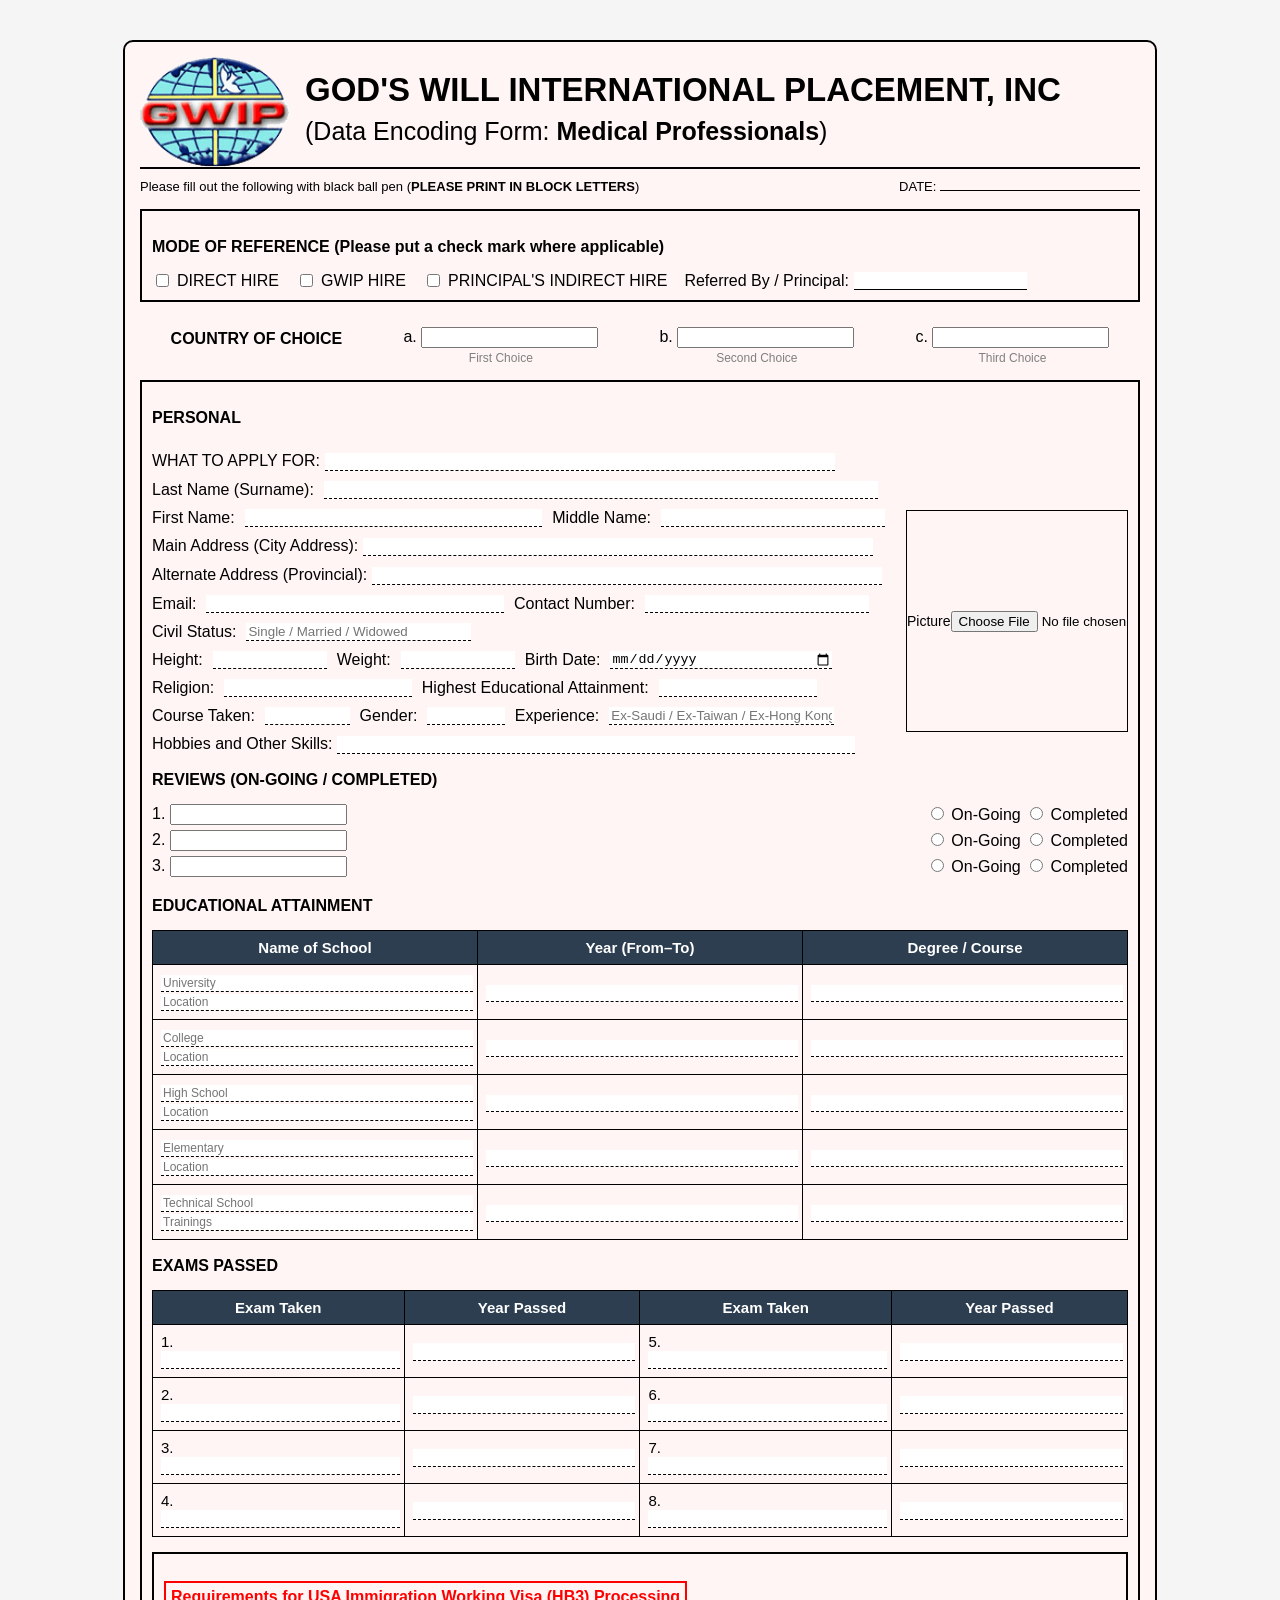
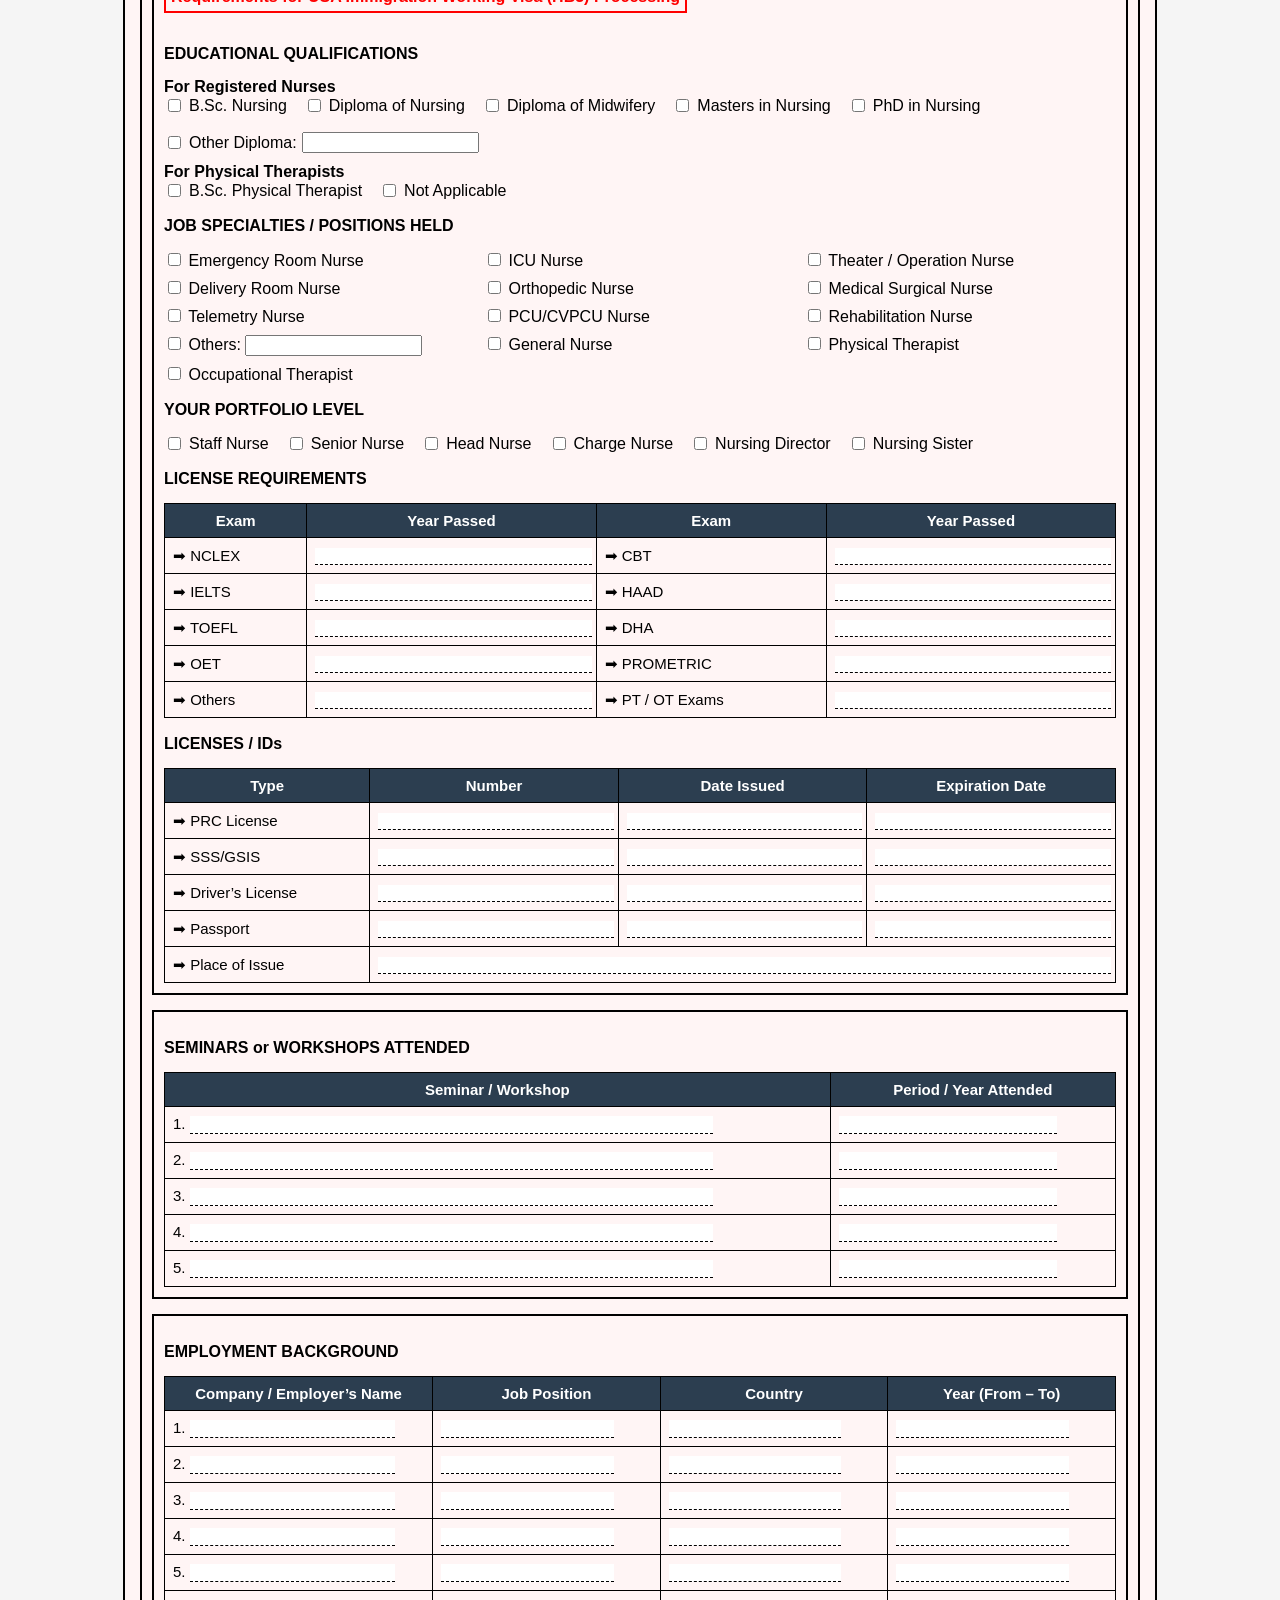
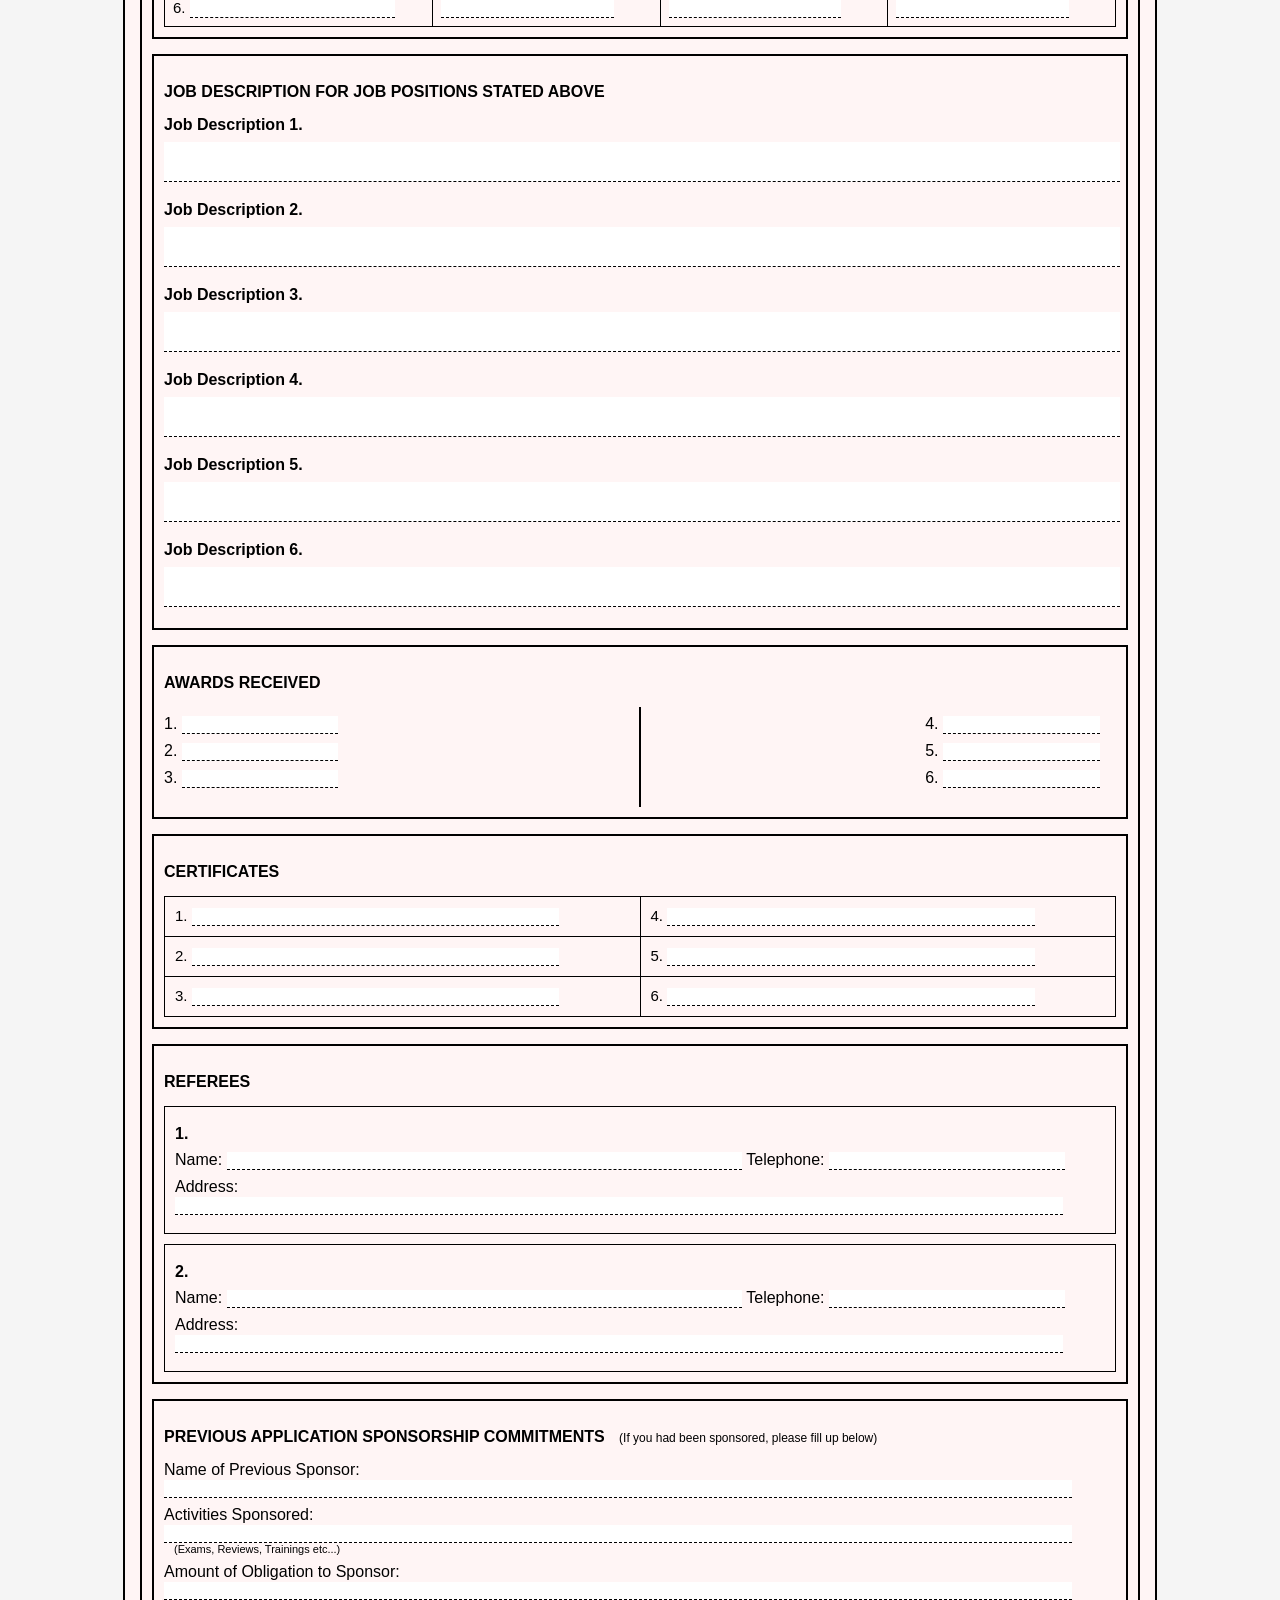
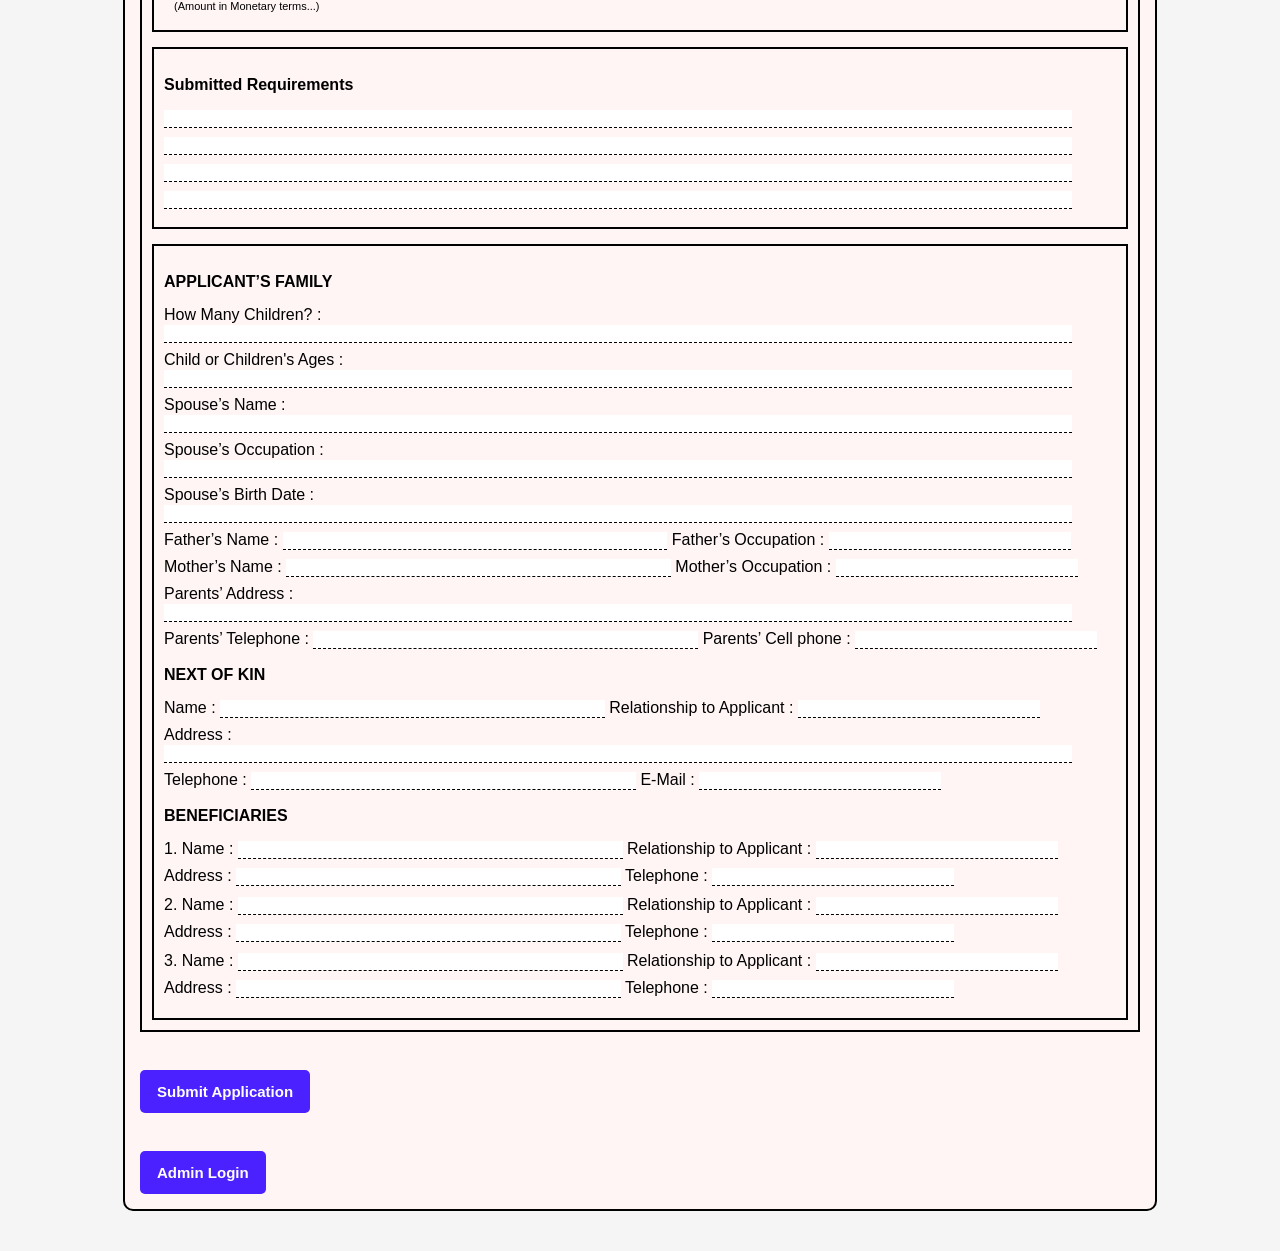
<file: index.html>
<!doctype html>
<html lang="en">
  <head>
    <meta charset="UTF-8" />
    <meta name="viewport" content="width=device-width, initial-scale=1.0" />
    <title>GWIP Form</title>
    <link rel="stylesheet" href="styles.css" />
  </head>
  <body>
    <div class="form-container">
      <div id="formSection">
        <form id="applicationForm" method="POST" enctype="multipart/form-data">
          <!-- ALL YOUR FORM CONTENT -->


          <!-- HEADER -->
          <div class="header">
            <img src="img/logo.gif" class="logo" alt="logo" />
            <div class="header-text">
              <h2>GOD'S WILL INTERNATIONAL PLACEMENT, INC</h2>
              <p>
                (Data Encoding Form: <strong>Medical Professionals</strong>)
              </p>
            </div>
          </div>

          <!-- SUB HEADER -->
          <div class="sub-header">
            <div>
              Please fill out the following with black ball pen (<strong
                >PLEASE PRINT IN BLOCK LETTERS</strong
              >)
            </div>
            <div>DATE: <span class="date"></span></div>
          </div>

          <!-- MODE OF REFERENCE -->
          <div class="section-box">
            <div class="section-title">
              MODE OF REFERENCE (Please put a check mark where applicable)
            </div>

            <div class="checkbox-group">
              <label
                ><input
                  type="checkbox"
                  name="modeOfReference[]"
                  value="direct"
                />
                DIRECT HIRE</label
              >
              <label
                ><input type="checkbox" name="modeOfReference[]" value="gwip" />
                GWIP HIRE</label
              >
              <label
                ><input
                  type="checkbox"
                  name="modeOfReference[]"
                  value="indirect"
                />
                PRINCIPAL'S INDIRECT HIRE</label
              >
              <label
                >Referred By / Principal:<input
                  type="text"
                  name="referredBy"
                  style="border: none; border-bottom: 1px solid #000"
                />
              </label>
            </div>
          </div>

          <!-- COUNTRY OF CHOICE -->
          <div class="country-choice">
            <strong>COUNTRY OF CHOICE</strong>
            <div class="input-box" data-label="First Choice">
              a.
              <input type="text" name="first_choice" />
            </div>
            <div class="input-box" data-label="Second Choice">
              b.
              <input type="text" name="second_choice" />
            </div>
            <div class="input-box" data-label="Third Choice">
              c.
              <input type="text" name="third_choice" />
            </div>
          </div>

          <!-- PERSONAL INFORMATION -->
          <div class="section-box">
            <div class="section-title">PERSONAL</div>
            <div class="personal-container">
              <!-- LEFT SIDE -->
              <div class="personal-left">
                <div class="form-group">
                  <label>WHAT TO APPLY FOR:</label>
                  <input
                    type="text"
                    class="line-input"
                    name="applyFor"
                    required
                  />
                </div>

                <div class="form-group inline-fields">
                  <label>Last Name (Surname):</label>
                  <input
                    type="text"
                    name="lastName"
                    style="width: 75%"
                    required
                  />

                  <label>First Name:</label>
                  <input
                    type="text"
                    name="firstName"
                    style="width: 40%"
                    required
                  />

                  <label>Middle Name:</label>
                  <input
                    type="text"
                    name="middleName"
                    style="width: 30%"
                    required
                  />
                </div>

                <div class="form-group">
                  <label>Main Address (City Address):</label>
                  <input
                    type="text"
                    name="mainAddress"
                    class="line-input"
                    required
                  />
                </div>

                <div class="form-group">
                  <label>Alternate Address (Provincial):</label>
                  <input
                    type="text"
                    name="alternateAddress"
                    class="line-input"
                    required
                  />
                </div>

                <div class="form-group inline-fields">
                  <label>Email:</label>
                  <input
                    type="email"
                    name="email"
                    style="width: 40%"
                    required
                  />

                  <label>Contact Number:</label>
                  <input
                    type="tel"
                    name="phone"
                    style="width: 30%"
                    pattern="[0-9]{10,15}"
                    required
                  />
                </div>

                <div class="form-group inline-fields">
                  <label>Civil Status:</label>
                  <input
                    type="text"
                    style="width: 30%"
                    placeholder="Single / Married / Widowed"
                    name="civilStatus"
                    required
                  />
                </div>

                <div class="form-group inline-fields">
                  <label>Height:</label>
                  <input
                    type="text"
                    name="height"
                    style="width: 15%"
                    required
                  />

                  <label>Weight:</label>
                  <input
                    type="text"
                    name="weight"
                    style="width: 15%"
                    required
                  />

                  <label>Birth Date:</label>
                  <input
                    type="date"
                    name="birthDate"
                    style="width: 30%"
                    required
                  />
                </div>

                <div class="form-group inline-fields">
                  <label>Religion:</label>
                  <input
                    type="text"
                    name="religion"
                    style="width: 25%"
                    required
                  />

                  <label>Highest Educational Attainment:</label>
                  <input
                    type="text"
                    name="highestEducational"
                    style="width: 21%"
                    required
                  />
                </div>

                <div class="form-group inline-fields">
                  <label>Course Taken:</label>
                  <input
                    type="text"
                    name="courseTaken"
                    style="width: 11%"
                    required
                  />

                  <label>Gender:</label>
                  <input
                    type="text"
                    name="gender"
                    style="width: 10%"
                    required
                  />

                  <label>Experience:</label>
                  <input
                    type="text"
                    name="experience"
                    style="width: 30%"
                    placeholder="Ex-Saudi / Ex-Taiwan / Ex-Hong Kong etc"
                    required
                  />
                </div>

                <div class="form-group">
                  <label>Hobbies and Other Skills:</label>
                  <input
                    type="text"
                    name="hobbies"
                    class="line-input"
                    style="width: 70%"
                    required
                  />
                </div>
              </div>

              <!-- RIGHT SIDE (PICTURE BOX) -->
              <div class="personal-right">
                Picture <br />
                <input type="file" name="photo" accept="image/*" required />
              </div>
            </div>

            <div class="section-title">REVIEWS (ON-GOING / COMPLETED)</div>

            <div class="review-row">
              <div>1. <input type="text" name="review1" /></div>
              <div>
                <label
                  ><input type="radio" name="review1_status" value="ongoing" />
                  On-Going</label
                >
                <label
                  ><input
                    type="radio"
                    name="review1_status"
                    value="completed"
                  />
                  Completed</label
                >
              </div>
            </div>

            <div class="review-row">
              <div>2. <input type="text" name="review2" /></div>
              <div>
                <label
                  ><input type="radio" name="review2_status" value="ongoing" />
                  On-Going</label
                >
                <label
                  ><input
                    type="radio"
                    name="review2_status"
                    value="completed"
                  />
                  Completed</label
                >
              </div>
            </div>

            <div class="review-row">
              <div>3. <input type="text" name="review3" /></div>
              <div>
                <label
                  ><input type="radio" name="review3_status" value="ongoing" />
                  On-Going</label
                >
                <label
                  ><input
                    type="radio"
                    name="review3_status"
                    value="completed"
                  />
                  Completed</label
                >
              </div>
            </div>

            <div class="section-education">EDUCATIONAL ATTAINMENT</div>

            <table>
              <tr>
                <th>Name of School</th>
                <th>Year (From–To)</th>
                <th>Degree / Course</th>
              </tr>

              <tr>
                <td>
                  <input
                    class="gap"
                    type="text"
                    name="university_name"
                    placeholder="University"
                  /><br />
                  <input
                    class="gap"
                    type="text"
                    name="university_location"
                    placeholder="Location"
                  />
                </td>
                <td>
                  <input class="gap" type="text" name="university_year" />
                </td>
                <td>
                  <input class="gap" type="text" name="university_course" />
                </td>
              </tr>

              <tr>
                <td>
                  <input
                    class="gap"
                    type="text"
                    name="college_name"
                    placeholder="College"
                  /><br />
                  <input
                    class="gap"
                    type="text"
                    name="college_location"
                    placeholder="Location"
                  />
                </td>
                <td><input class="gap" type="text" name="college_year" /></td>
                <td><input class="gap" type="text" name="college_course" /></td>
              </tr>

              <tr>
                <td>
                  <input
                    class="gap"
                    type="text"
                    name="highschool_name"
                    placeholder="High School"
                  /><br />
                  <input
                    class="gap"
                    type="text"
                    name="highschool_location"
                    placeholder="Location"
                  />
                </td>
                <td>
                  <input class="gap" type="text" name="highschool_year" />
                </td>
                <td>
                  <input class="gap" type="text" name="highschool_course" />
                </td>
              </tr>

              <tr>
                <td>
                  <input
                    class="gap"
                    type="text"
                    name="elementary_name"
                    placeholder="Elementary"
                  /><br />
                  <input
                    class="gap"
                    type="text"
                    name="elementary_location"
                    placeholder="Location"
                  />
                </td>
                <td>
                  <input class="gap" type="text" name="elementary_year" />
                </td>
                <td>
                  <input class="gap" type="text" name="elementary_course" />
                </td>
              </tr>

              <tr>
                <td>
                  <input
                    class="gap"
                    type="text"
                    name="technical_name"
                    placeholder="Technical School"
                  /><br />
                  <input
                    class="gap"
                    type="text"
                    name="technical_training"
                    placeholder="Trainings"
                  />
                </td>
                <td><input class="gap" type="text" name="technical_year" /></td>
                <td>
                  <input class="gap" type="text" name="technical_course" />
                </td>
              </tr>
            </table>

            <!-- EXAMS -->
            <div class="section-title">EXAMS PASSED</div>

            <table>
              <tr>
                <th>Exam Taken</th>
                <th>Year Passed</th>
                <th>Exam Taken</th>
                <th>Year Passed</th>
              </tr>

              <tr>
                <td>1.<input type="text" name="exam1" /></td>
                <td><input type="text" name="exam1_year" /></td>
                <td>5.<input type="text" name="exam5" /></td>
                <td><input type="text" name="exam5_year" /></td>
              </tr>

              <tr>
                <td>2.<input type="text" name="exam2" /></td>
                <td><input type="text" name="exam2_year" /></td>
                <td>6.<input type="text" name="exam6" /></td>
                <td><input type="text" name="exam6_year" /></td>
              </tr>

              <tr>
                <td>3.<input type="text" name="exam3" /></td>
                <td><input type="text" name="exam3_year" /></td>
                <td>7.<input type="text" name="exam7" /></td>
                <td><input type="text" name="exam7_year" /></td>
              </tr>

              <tr>
                <td>4.<input type="text" name="exam4" /></td>
                <td><input type="text" name="exam4_year" /></td>
                <td>8.<input type="text" name="exam8" /></td>
                <td><input type="text" name="exam8_year" /></td>
              </tr>
            </table>

            <!-- ================= PAGE 2 ================= -->

            <div class="section-box">
              <div class="section-title red-title">
                Requirements for USA Immigration Working Visa (HB3) Processing
              </div>

              <!-- EDUCATION -->
              <div class="section-title">EDUCATIONAL QUALIFICATIONS</div>

              <div class="sub-section">
                <strong>For Registered Nurses</strong>
                <div class="checkbox-group">
                  <label
                    ><input
                      type="checkbox"
                      name="nursing_qualification[]"
                      value="bsc"
                    />
                    B.Sc. Nursing</label
                  >
                  <label
                    ><input
                      type="checkbox"
                      name="nursing_qualification[]"
                      value="diploma_nursing"
                    />
                    Diploma of Nursing</label
                  >
                  <label
                    ><input
                      type="checkbox"
                      name="nursing_qualification[]"
                      value="midwifery"
                    />
                    Diploma of Midwifery</label
                  >
                  <label
                    ><input
                      type="checkbox"
                      name="nursing_qualification[]"
                      value="masters"
                    />
                    Masters in Nursing</label
                  >
                  <label
                    ><input
                      type="checkbox"
                      name="nursing_qualification[]"
                      value="phd"
                    />
                    PhD in Nursing</label
                  >
                  <label>
                    <input
                      type="checkbox"
                      name="nursing_qualification[]"
                      value="other"
                    />
                    Other Diploma:
                    <input type="text" name="nursing_other" />
                  </label>
                </div>
              </div>

              <div class="sub-section">
                <strong>For Physical Therapists</strong>
                <div class="checkbox-group">
                  <label
                    ><input
                      type="checkbox"
                      name="pt_qualification[]"
                      value="bsc_pt"
                    />
                    B.Sc. Physical Therapist</label
                  >
                  <label
                    ><input
                      type="checkbox"
                      name="pt_qualification[]"
                      value="na"
                    />
                    Not Applicable</label
                  >
                </div>
              </div>

              <!-- JOB SPECIALTIES -->
              <div class="section-title">JOB SPECIALTIES / POSITIONS HELD</div>
              <div class="checkbox-grid">
                <label
                  ><input type="checkbox" name="job_specialty[]" value="er" />
                  Emergency Room Nurse</label
                >
                <label
                  ><input type="checkbox" name="job_specialty[]" value="icu" />
                  ICU Nurse</label
                >
                <label
                  ><input
                    type="checkbox"
                    name="job_specialty[]"
                    value="theater"
                  />
                  Theater / Operation Nurse</label
                >
                <label
                  ><input
                    type="checkbox"
                    name="job_specialty[]"
                    value="delivery"
                  />
                  Delivery Room Nurse</label
                >
                <label
                  ><input
                    type="checkbox"
                    name="job_specialty[]"
                    value="ortho"
                  />
                  Orthopedic Nurse</label
                >

                <label
                  ><input
                    type="checkbox"
                    name="job_specialty[]"
                    value="med_surg"
                  />
                  Medical Surgical Nurse</label
                >
                <label
                  ><input
                    type="checkbox"
                    name="job_specialty[]"
                    value="telemetry"
                  />
                  Telemetry Nurse</label
                >
                <label
                  ><input type="checkbox" name="job_specialty[]" value="pcu" />
                  PCU/CVPCU Nurse</label
                >
                <label
                  ><input
                    type="checkbox"
                    name="job_specialty[]"
                    value="rehab"
                  />
                  Rehabilitation Nurse</label
                >

                <label>
                  <input
                    type="checkbox"
                    name="job_specialty[]"
                    value="others"
                  />
                  Others:
                  <input type="text" name="job_specialty_other" />
                </label>

                <label
                  ><input
                    type="checkbox"
                    name="job_specialty[]"
                    value="general"
                  />
                  General Nurse</label
                >
                <label
                  ><input type="checkbox" name="job_specialty[]" value="pt" />
                  Physical Therapist</label
                >
                <label
                  ><input type="checkbox" name="job_specialty[]" value="ot" />
                  Occupational Therapist</label
                >
              </div>

              <!-- PORTFOLIO -->
              <div class="section-title">YOUR PORTFOLIO LEVEL</div>
              <div class="checkbox-group">
                <label
                  ><input type="checkbox" name="portfolio[]" value="staff" />
                  Staff Nurse</label
                >
                <label
                  ><input type="checkbox" name="portfolio[]" value="senior" />
                  Senior Nurse</label
                >
                <label
                  ><input type="checkbox" name="portfolio[]" value="head" />
                  Head Nurse</label
                >
                <label
                  ><input type="checkbox" name="portfolio[]" value="charge" />
                  Charge Nurse</label
                >
                <label
                  ><input type="checkbox" name="portfolio[]" value="director" />
                  Nursing Director</label
                >
                <label
                  ><input type="checkbox" name="portfolio[]" value="sister" />
                  Nursing Sister</label
                >
              </div>

              <!-- LICENSE REQUIREMENTS -->
              <div class="section-title">LICENSE REQUIREMENTS</div>

              <table>
                <tr>
                  <th>Exam</th>
                  <th>Year Passed</th>
                  <th>Exam</th>
                  <th>Year Passed</th>
                </tr>
                <tr>
                  <td>➡ NCLEX</td>
                  <td><input type="text" class="gap" name="nclex_year" /></td>
                  <td>➡ CBT</td>
                  <td><input type="text" class="gap" name="cbt_year" /></td>
                </tr>
                <tr>
                  <td>➡ IELTS</td>
                  <td><input type="text" class="gap" name="ielts_year" /></td>
                  <td>➡ HAAD</td>
                  <td><input type="text" class="gap" name="haad_year" /></td>
                </tr>
                <tr>
                  <td>➡ TOEFL</td>
                  <td><input type="text" class="gap" name="toefl_year" /></td>
                  <td>➡ DHA</td>
                  <td><input type="text" class="gap" name="dha_year" /></td>
                </tr>
                <tr>
                  <td>➡ OET</td>
                  <td><input type="text" class="gap" name="oet_year" /></td>
                  <td>➡ PROMETRIC</td>
                  <td>
                    <input type="text" class="gap" name="prometric_year" />
                  </td>
                </tr>
                <tr>
                  <td>➡ Others</td>
                  <td>
                    <input type="text" class="gap" name="other_exam_year" />
                  </td>
                  <td>➡ PT / OT Exams</td>
                  <td><input type="text" class="gap" name="pt_ot_year" /></td>
                </tr>
              </table>

              <!-- LICENSE IDs -->
              <div class="section-title">LICENSES / IDs</div>

              <table>
                <tr>
                  <th>Type</th>
                  <th>Number</th>
                  <th>Date Issued</th>
                  <th>Expiration Date</th>
                </tr>
                <tr>
                  <td>➡ PRC License</td>
                  <td><input type="text" class="gap" name="prc_number" /></td>
                  <td><input type="text" class="gap" name="prc_issued" /></td>
                  <td><input type="text" class="gap" name="prc_expiry" /></td>
                </tr>
                <tr>
                  <td>➡ SSS/GSIS</td>
                  <td><input type="text" class="gap" name="sss_number" /></td>
                  <td><input type="text" class="gap" name="sss_issued" /></td>
                  <td><input type="text" class="gap" name="sss_expiry" /></td>
                </tr>
                <tr>
                  <td>➡ Driver’s License</td>
                  <td>
                    <input type="text" class="gap" name="driver_number" />
                  </td>
                  <td>
                    <input type="text" class="gap" name="driver_issued" />
                  </td>
                  <td>
                    <input type="text" class="gap" name="driver_expiry" />
                  </td>
                </tr>
                <tr>
                  <td>➡ Passport</td>
                  <td>
                    <input type="text" class="gap" name="passport_number" />
                  </td>
                  <td>
                    <input type="text" class="gap" name="passport_issued" />
                  </td>
                  <td>
                    <input type="text" class="gap" name="passport_expiry" />
                  </td>
                </tr>
                <tr>
                  <td>➡ Place of Issue</td>
                  <td colspan="3">
                    <input type="text" class="gap" name="place_of_issue" />
                  </td>
                </tr>
              </table>
            </div>

            <!-- SEMINARS -->
            <div class="section-box">
              <div class="section-title">SEMINARS or WORKSHOPS ATTENDED</div>

              <table>
                <tr>
                  <th style="width: 70%">Seminar / Workshop</th>
                  <th>Period / Year Attended</th>
                </tr>

                <!-- 5 rows -->
                <tr>
                  <td>1. <input class="line-dash" name="item1_name" /></td>
                  <td><input class="line-dash" name="item1_value" /></td>
                </tr>

                <tr>
                  <td>2. <input class="line-dash" name="item2_name" /></td>
                  <td><input class="line-dash" name="item2_value" /></td>
                </tr>

                <tr>
                  <td>3. <input class="line-dash" name="item3_name" /></td>
                  <td><input class="line-dash" name="item3_value" /></td>
                </tr>

                <tr>
                  <td>4. <input class="line-dash" name="item4_name" /></td>
                  <td><input class="line-dash" name="item4_value" /></td>
                </tr>

                <tr>
                  <td>5. <input class="line-dash" name="item5_name" /></td>
                  <td><input class="line-dash" name="item5_value" /></td>
                </tr>
              </table>
            </div>

            <!-- EMPLOYMENT -->
            <div class="section-box">
              <div class="section-title">EMPLOYMENT BACKGROUND</div>

              <table>
                <tr>
                  <th>Company / Employer’s Name</th>
                  <th>Job Position</th>
                  <th>Country</th>
                  <th>Year (From – To)</th>
                </tr>

                <tr>
                  <td>1. <input class="line-dash" name="company1" /></td>
                  <td><input class="line-dash" name="position1" /></td>
                  <td><input class="line-dash" name="country1" /></td>
                  <td><input class="line-dash" name="year1" /></td>
                </tr>

                <tr>
                  <td>2. <input class="line-dash" name="company2" /></td>
                  <td><input class="line-dash" name="position2" /></td>
                  <td><input class="line-dash" name="country2" /></td>
                  <td><input class="line-dash" name="year2" /></td>
                </tr>

                <tr>
                  <td>3. <input class="line-dash" name="company3" /></td>
                  <td><input class="line-dash" name="position3" /></td>
                  <td><input class="line-dash" name="country3" /></td>
                  <td><input class="line-dash" name="year3" /></td>
                </tr>

                <tr>
                  <td>4. <input class="line-dash" name="company4" /></td>
                  <td><input class="line-dash" name="position4" /></td>
                  <td><input class="line-dash" name="country4" /></td>
                  <td><input class="line-dash" name="year4" /></td>
                </tr>

                <tr>
                  <td>5. <input class="line-dash" name="company5" /></td>
                  <td><input class="line-dash" name="position5" /></td>
                  <td><input class="line-dash" name="country5" /></td>
                  <td><input class="line-dash" name="year5" /></td>
                </tr>

                <tr>
                  <td>6. <input class="line-dash" name="company6" /></td>
                  <td><input class="line-dash" name="position6" /></td>
                  <td><input class="line-dash" name="country6" /></td>
                  <td><input class="line-dash" name="year6" /></td>
                </tr>
              </table>
            </div>

            <!-- JOB DESCRIPTION -->
            <div class="section-box">
              <div class="section-title">
                JOB DESCRIPTION FOR JOB POSITIONS STATED ABOVE
              </div>

              <!-- 6 descriptions -->
              <div class="job-desc">
                <p><strong>Job Description 1.</strong></p>
                <textarea name="job_desc1"></textarea>

                <p><strong>Job Description 2.</strong></p>
                <textarea name="job_desc2"></textarea>

                <p><strong>Job Description 3.</strong></p>
                <textarea name="job_desc3"></textarea>

                <p><strong>Job Description 4.</strong></p>
                <textarea name="job_desc4"></textarea>

                <p><strong>Job Description 5.</strong></p>
                <textarea name="job_desc5"></textarea>

                <p><strong>Job Description 6.</strong></p>
                <textarea name="job_desc6"></textarea>
              </div>
            </div>

            <!-- ================= PAGE 4 ================= -->
            <!-- AWARDS -->
            <div class="section-box">
              <div class="section-title">AWARDS RECEIVED</div>

              <div class="two-column-lines">
                <div>
                  <p>1. <input class="line-dash" name="field1" /></p>
                  <p>2. <input class="line-dash" name="field2" /></p>
                  <p>3. <input class="line-dash" name="field3" /></p>
                </div>

                <div class="divider"></div>

                <div>
                  <p>4. <input class="line-dash" name="field4" /></p>
                  <p>5. <input class="line-dash" name="field5" /></p>
                  <p>6. <input class="line-dash" name="field6" /></p>
                </div>
              </div>
            </div>

            <!-- CERTIFICATES -->
            <div class="section-box">
              <div class="section-title">CERTIFICATES</div>

              <table class="certificate-table">
                <tr>
                  <td>1. <input class="line-dash" name="certificate1" /></td>
                  <td>4. <input class="line-dash" name="certificate4" /></td>
                </tr>
                <tr>
                  <td>2. <input class="line-dash" name="certificate2" /></td>
                  <td>5. <input class="line-dash" name="certificate5" /></td>
                </tr>
                <tr>
                  <td>3. <input class="line-dash" name="certificate3" /></td>
                  <td>6. <input class="line-dash" name="certificate6" /></td>
                </tr>
              </table>
            </div>

            <!-- REFEREES -->
            <div class="section-box">
              <div class="section-title">REFEREES</div>

              <div class="ref-box">
                <p><strong>1.</strong></p>
                <p>
                  Name:
                  <input class="line-dash long" name="ref1_name" /> Telephone:
                  <input class="line-dash small" name="ref1_phone" />
                </p>
                <p>
                  Address: <input class="line-dash full" name="ref1_address" />
                </p>
              </div>

              <div class="ref-box">
                <p><strong>2.</strong></p>
                <p>
                  Name:
                  <input class="line-dash long" name="ref2_name" /> Telephone:
                  <input class="line-dash small" name="ref2_phone" />
                </p>
                <p>
                  Address: <input class="line-dash full" name="ref2_address" />
                </p>
              </div>
            </div>

            <!-- SPONSORSHIP -->
            <div class="section-box">
              <div class="section-title">
                PREVIOUS APPLICATION SPONSORSHIP COMMITMENTS
                <span class="note"
                  >(If you had been sponsored, please fill up below)</span
                >
              </div>

              <p>
                Name of Previous Sponsor:
                <input class="line-dash full" name="previous_sponsor" />
              </p>

              <p>
                Activities Sponsored:
                <input class="line-dash full" name="sponsored_activities" />
                <span class="small-note"
                  >(Exams, Reviews, Trainings etc...)</span
                >
              </p>

              <p>
                Amount of Obligation to Sponsor:
                <input class="line-dash full" name="sponsor_amount" />
                <span class="small-note">(Amount in Monetary terms...)</span>
              </p>
            </div>

            <!-- SUBMITTED REQUIREMENTS -->
            <div class="section-box">
              <div class="section-title">Submitted Requirements</div>

              <p><input class="line-dash full" name="requirement1" /></p>
              <p><input class="line-dash full" name="requirement2" /></p>
              <p><input class="line-dash full" name="requirement3" /></p>
              <p><input class="line-dash full" name="requirement4" /></p>
            </div>

            <!-- FAMILY -->
            <div class="section-box">
              <div class="section-title">APPLICANT’S FAMILY</div>

              <p>
                How Many Children? :
                <input class="line-dash full" name="children_count" />
              </p>
              <p>
                Child or Children's Ages :
                <input class="line-dash full" name="children_ages" />
              </p>
              <p>
                Spouse’s Name :
                <input class="line-dash full" name="spouse_name" />
              </p>
              <p>
                Spouse’s Occupation :
                <input class="line-dash full" name="spouse_occupation" />
              </p>
              <p>
                Spouse’s Birth Date :
                <input class="line-dash full" name="spouse_birthdate" />
              </p>

              <p>
                Father’s Name :
                <input class="line-dash mid" name="father_name" /> Father’s
                Occupation :
                <input class="line-dash small" name="father_occupation" />
              </p>

              <p>
                Mother’s Name :
                <input class="line-dash mid" name="mother_name" /> Mother’s
                Occupation :
                <input class="line-dash small" name="mother_occupation" />
              </p>

              <p>
                Parents’ Address :
                <input class="line-dash full" name="parents_address" />
              </p>

              <p>
                Parents’ Telephone :
                <input class="line-dash mid" name="parents_phone" /> Parents’
                Cell phone :
                <input class="line-dash small" name="parents_mobile" />
              </p>

              <!-- NEXT OF KIN -->
              <div class="section-title">NEXT OF KIN</div>

              <p>
                Name :
                <input class="line-dash mid" name="nok_name" /> Relationship to
                Applicant :
                <input class="line-dash small" name="nok_relationship" />
              </p>

              <p>
                Address : <input class="line-dash full" name="nok_address" />
              </p>

              <p>
                Telephone :
                <input class="line-dash mid" name="nok_phone" /> E-Mail :
                <input class="line-dash small" name="nok_email" />
              </p>

              <!-- BENEFICIARIES -->
              <div class="section-title">BENEFICIARIES</div>

              <div class="beneficiary">
                <p>
                  1. Name :
                  <input class="line-dash mid" name="beneficiary1_name" />
                  Relationship to Applicant :
                  <input
                    class="line-dash small"
                    name="beneficiary1_relationship"
                  />
                </p>
                <p>
                  Address :
                  <input class="line-dash mid" name="beneficiary1_address" />
                  Telephone :
                  <input class="line-dash small" name="beneficiary1_phone" />
                </p>
              </div>

              <div class="beneficiary">
                <p>
                  2. Name :
                  <input class="line-dash mid" name="beneficiary2_name" />
                  Relationship to Applicant :
                  <input
                    class="line-dash small"
                    name="beneficiary2_relationship"
                  />
                </p>
                <p>
                  Address :
                  <input class="line-dash mid" name="beneficiary2_address" />
                  Telephone :
                  <input class="line-dash small" name="beneficiary2_phone" />
                </p>
              </div>

              <div class="beneficiary">
                <p>
                  3. Name :
                  <input class="line-dash mid" name="beneficiary3_name" />
                  Relationship to Applicant :
                  <input
                    class="line-dash small"
                    name="beneficiary3_relationship"
                  />
                </p>
                <p>
                  Address :
                  <input class="line-dash mid" name="beneficiary3_address" />
                  Telephone :
                  <input class="line-dash small" name="beneficiary3_phone" />
                </p>
              </div>
            </div>
          </div>

          <br />
          <button type="submit">Submit Application</button>
        </form>
      </div>

      <br />
     <button onclick="window.open('admin.html', '_blank')">
  Admin Login
</button>

     
 

   
    </div>

    <!--HIDDEN ELEMENTS-->

    <script src="main.js"></script>
  </body>
</html>
</file>
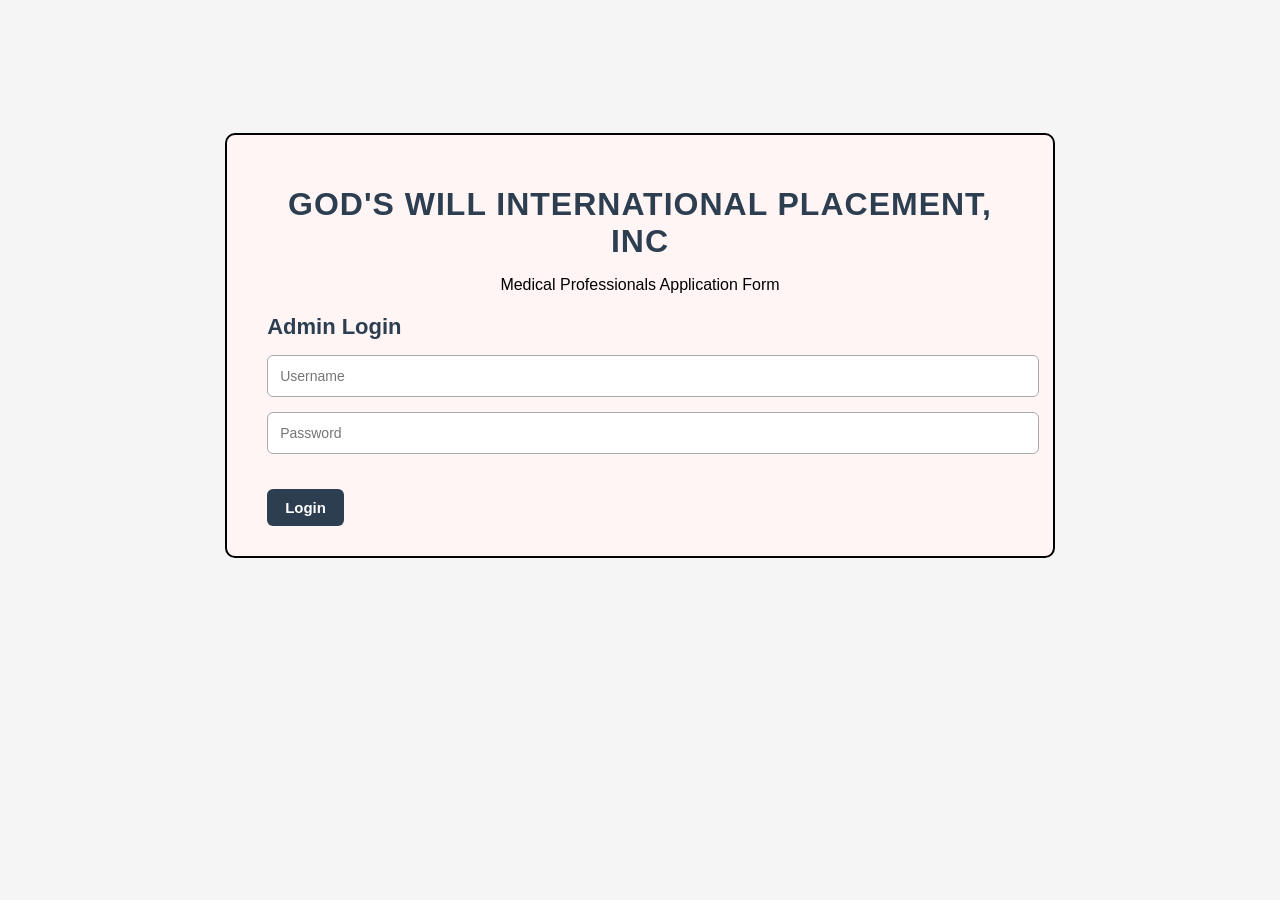
<file: admin.html>
<!DOCTYPE html>
<html lang="en">
<head>
  <meta charset="UTF-8" />
  <meta name="viewport" content="width=device-width, initial-scale=1.0"/>
  <title>Admin Panel</title>
  <link rel="stylesheet" href="styles.css" />
</head>
<body>

<div class="dashboard-wrapper">

  <!-- LOGIN -->
  <div id="loginSection" class="login-box">
    <h1>GOD'S WILL INTERNATIONAL PLACEMENT, INC</h1>
    <p class="subtitle">Medical Professionals Application Form</p>

    <h2>Admin Login</h2>

    <input id="username" placeholder="Username" />
    <input id="password" type="password" placeholder="Password" />

    <button onclick="login()">Login</button>
  </div>

  <!-- DASHBOARD -->
  <div id="adminSection" class="dashboard-box hidden">

    <h1>GOD'S WILL INTERNATIONAL PLACEMENT, INC</h1>
    <p class="subtitle">Medical Professionals Application Form</p>

    <div class="top-bar">
      <h2>Applications Dashboard</h2>
      <button onclick="logout()">Logout</button>
    </div>

    <input id="search" placeholder="Search by Name" onkeyup="renderTable()" />
    <input id="filterJob" placeholder="Filter by Job Category" onkeyup="renderTable()" />

    <table>
      <thead>
        <tr>
          <th>Date Applied</th>
          <th>Name</th>
          <th>Age</th>
          <th>Job Category</th>
        </tr>
      </thead>
      <tbody id="tableBody"></tbody>
    </table>

  </div>

</div>

<script src="main.js"></script>
</body>
</html>
</file>
<file: styles.css>
body {
  font-family: Arial, sans-serif;
  background: #f5f5f5;
}

.form-container {
  width: 1000px;
  margin: 40px auto;
  border: 2px solid #000;
  background: #fff5f5;
  padding: 15px;
  border-radius: 10px;
}

/* HEADER */
.header {
  display: flex;
  align-items: center;
  border-bottom: 2px solid #000;
  /* padding-bottom: 10px; */
}

.logo {
  width: 150px;
  height: 110px;
  margin-right: 15px;
}

.header-text h2 {
  margin: 0;
  font-size: 33px;
  font-weight: bold;
}

.header-text p {
  margin: 2px 0;
  font-size: 25px;
  line-height: 40px;
}

/* SUB HEADER */
.sub-header {
  display: flex;
  justify-content: space-between;
  margin-top: 10px;
  font-size: 13px;
}

.date {
  border-bottom: 1px solid #000;
  width: 200px;
  display: inline-block;
}

/* SECTION BOX */
.section-box {
  border: 2px solid #000;
  padding: 10px;
  margin-top: 10px;
}

.section-title {
  font-weight: bold;
  margin-top: 17px;
  margin-bottom: 15px;
}

/* CHECKBOX LINE */
.checkbox-group {
  display: flex;
  gap: 17px;
  align-items: center;
  flex-wrap: wrap;
}

.checkbox-group label {
  display: flex;
  align-items: center;
  gap: 5px;
}

/* COUNTRY CHOICE */
.country-choice {
  margin-top: 10px;
  display: flex;
  justify-content: space-around;
  align-items: center;
  /* gap: 60px; */
}

.country-row {
  display: flex;
  justify-content: space-between;
  margin-top: 5px;
}

.country-row div {
  width: 30%;
  border-bottom: 1px dashed #000;
  text-align: center;
  padding-bottom: 3px;
}

.form-group {
  margin-top: 10px;
}

.line-input {
  border: none;
  border-bottom: 1px dashed #000;
  width: 69%;
  outline: none;
  /* position: relative; */
}

.input-box {
  display: inline-block;
  margin-top: 15px;
}

.input-box::after {
  content: attr(data-label);
  display: block;
  font-size: 12px;
  color: gray;
  margin-top: 3px;
  text-align: center;
}

.row {
  display: flex;
  gap: 10px;
  margin-top: 10px;
}

.col {
  flex: 1;
}

.personal-container {
  display: flex;
  gap: 20px;
}

.personal-left {
  flex: 2;
}

.personal-right {
  flex: 1;
  border: 1px solid #000;
  height: 220px;
  max-width: 220px;
  z-index: 1;
  margin-top: 7%;
  display: flex;
  align-items: center;
  /* justify-content: column; */
  font-size: 14px;
}

.inline-fields {
  display: flex;
  gap: 10px;
  align-items: center;
  flex-wrap: wrap;
}

.inline-fields input {
  border: none;
  border-bottom: 1px dashed #000;
  outline: none;
}

.section-education {
  font-weight: bold;
  margin-top: 20px;
  margin-bottom: 15px;
}

/* TABLE */
table {
  width: 100%;
  border-collapse: collapse;
  margin-top: 8px;
}

th,
td {
  border: 1px solid #000;
  padding: 6px;
  font-size: 12px;
}

th {
  text-align: center;
}

.gap,
select {
  border: none;
  border-bottom: 1px dashed #000;
  width: 100%;
  font-size: 12px;
  outline: none;
  /* background: transparent; */
}

.review-row {
  display: flex;
  justify-content: space-between;
  margin-top: 5px;
}

.red-title {
  border: 2px solid red;
  padding: 5px;
  display: inline-block;
  color: red;
}

.sub-section {
  margin-top: 10px;
}

.checkbox-grid {
  display: grid;
  grid-template-columns: repeat(3, 1fr);
  gap: 8px;
  margin-top: 5px;
}

.small {
  width: 120px;
}

table input {
  width: 100%;
  border: none;
  border-bottom: 1px dashed #000;
}

/* dashed line inputs */
.line-dash {
  border: none;
  border-bottom: 1px dashed #000;
  width: 95%;
  outline: none;
}

/* textarea styled like dashed lines */
.job-desc textarea {
  width: 100%;
  height: 35px;
  border: none;
  border-bottom: 1px dashed #000;
  outline: none;
  resize: none;
  margin-bottom: 7px;
}

/* tighter table spacing like form */
table td {
  padding: 8px;
}

/* section spacing */
.section-box {
  margin-top: 15px;
}

/* dashed input styles */
.line-dash {
  border: none;
  border-bottom: 1px dashed #000;
  outline: none;
  width: 80%;
}

.line-dash.full {
  width: 95%;
}

.line-dash.long {
  width: 55%;
}

.line-dash.small {
  width: 25%;
}

/* two column layout for awards */
.two-column-lines {
  display: flex;
  align-items: flex-start;
  justify-content: space-between;
}

.two-column-lines p {
  margin: 8px 0;
}

/* vertical divider */
.divider {
  width: 2px;
  background: #000;
  height: 100px;
}

/* certificate table styling */
.certificate-table td {
  border: 1px solid #000;
  padding: 10px;
}

/* referee box */
.ref-box {
  border: 1px solid #000;
  padding: 10px;
  margin-top: 10px;
}

/* notes */
.note {
  font-weight: normal;
  font-size: 12px;
  margin-left: 10px;
}

.small-note {
  font-size: 11px;
  display: block;
  margin-left: 10px;
}

/* dashed inputs */
/* .line-dash {
  border: none;
  border-bottom: 1px dashed #000;
  outline: none;
} */

.line-dash.full {
  width: 95%;
}
.line-dash.mid {
  width: 40%;
}
.line-dash.small {
  width: 25%;
}
.line-dash.sign {
  width: 250px;
}

/* spacing */
.section-box p {
  margin: 8px 0;
}

/* beneficiaries spacing */
.beneficiary {
  margin-bottom: 10px;
}

/* declaration text */
.declaration-text {
  font-size: 12px;
  text-align: justify;
  margin-top: 10px;
}

/* signature */
.signature-row {
  display: flex;
  justify-content: space-between;
  margin-top: 20px;
}

.signature-row div {
  text-align: center;
}

/* center title */
.center {
  text-align: center;
}

/* mode row */
.mode-row {
  display: flex;
  justify-content: space-between;
  margin-bottom: 10px;
}

/* table styling */
table td,
table th {
  border: 1px solid #000;
  padding: 8px;
  font-size: 15px;
}

.hidden {
  display: none;
}

/* .top-bar {
  display: flex;
  justify-content: space-between;
  align-items: center;
} */

.top-bar {
  display: flex;
  justify-content: space-between;
  align-items: center;
  margin-bottom: 10px;
}

tr:hover {
  background: #f1f1f1;
  cursor: pointer;
}

button {
  color: rgb(255, 255, 255);
  font-size: 15px;
  font-weight: bold;
  padding: 13px 17px;
  border: none;
  border-radius: 5px;
  margin-top: 20px;
  background-color: rgb(75, 34, 255);
}

input[readonly] {
  border-bottom: 1px dashed #000 !important;
}


/*LOGIN DESIGN*/

/* ===== LOGIN PAGE ===== */
.login-wrapper {
  width: 100%;
  height: 100vh;
  /* background: #e5e5e5; */
  display: flex;
  justify-content: center;
  align-items: center;
}

.login-box {
  width: 59%;
  max-width: 1100px;
  background: #fff5f5;
  border: 2px solid #000;
  border-radius: 10px;
  padding: 30px 40px;
}

/* Title */
.login-box h1 {
  text-align: center;
  font-size: 32px;
  margin-bottom: 5px;
  color: #2c3e50;
  letter-spacing: 1px;
}

.subtitle {
  text-align: center;
  font-size: 16px;
  margin-bottom: 25px;
}

/* Admin Login text */
.login-box h2 {
  font-size: 22px;
  margin-bottom: 15px;
  color: #2c3e50;
}

/* Inputs */
.login-box input {
  width: 100%;
  padding: 12px;
  margin-bottom: 15px;
  border-radius: 6px;
  border: 1px solid #aaa;
  font-size: 14px;
}

/* Button */
.login-box button {
  background: #2c3e50;
  color: #fff;
  padding: 10px 18px;
  border: none;
  border-radius: 6px;
  cursor: pointer;
}

.login-box button:hover {
  background: #1a252f;
}





/* ===== DASHBOARD WRAPPER ===== */
.dashboard-wrapper {
  width: 100%;
  min-height: 75vh;
  /* background: #fff5f5; */
  display: flex;
  justify-content: center;
  align-items: center;
}

/* MAIN BOX */
.dashboard-box {
  width: 79%;
  max-width: 1100px;
  background: #fff5f5;
  border: 2px solid #000;
  border-radius: 10px;
  padding: 25px 35px;
}

/* HEADER */
.dashboard-box h1 {
  text-align: center;
  font-size: 32px;
  margin-bottom: 5px;
  color: #2c3e50;
}

.subtitle {
  text-align: center;
  font-size: 16px;
  margin-bottom: 20px;
}

/* TOP BAR */
.top-bar {
  display: flex;
  justify-content: space-between;
  align-items: center;
  margin-bottom: 15px;
}

.top-bar h2 {
  font-size: 32px;
  color: #2c3e50;
}

/* BUTTON */
.top-bar button {
  background: #2c3e50;
  color: #fff;
  padding: 8px 15px;
  border: none;
  border-radius: 6px;
  cursor: pointer;
}

.top-bar button:hover {
  background: #1a252f;
}

/* INPUTS */
.dashboard-box input {
  width: 27%;
  padding: 10px;
  margin-bottom: 12px;
  border-radius: 6px;
  border: 1px solid #aaa;
  font-size: 14px;
}

/* TABLE */
table {
  width: 100%;
  border-collapse: collapse;
  margin-top: 10px;
}

thead {
  background: #2c3e50;
  color: #fff;
}



tbody tr:hover {
  background: #f1f1f1;
  cursor: pointer;
}



th {
  background: #2c3e50;
  color: #fff;
}
tr:hover {
  background: #f1f1f1;
  cursor: pointer;
}
</file>
